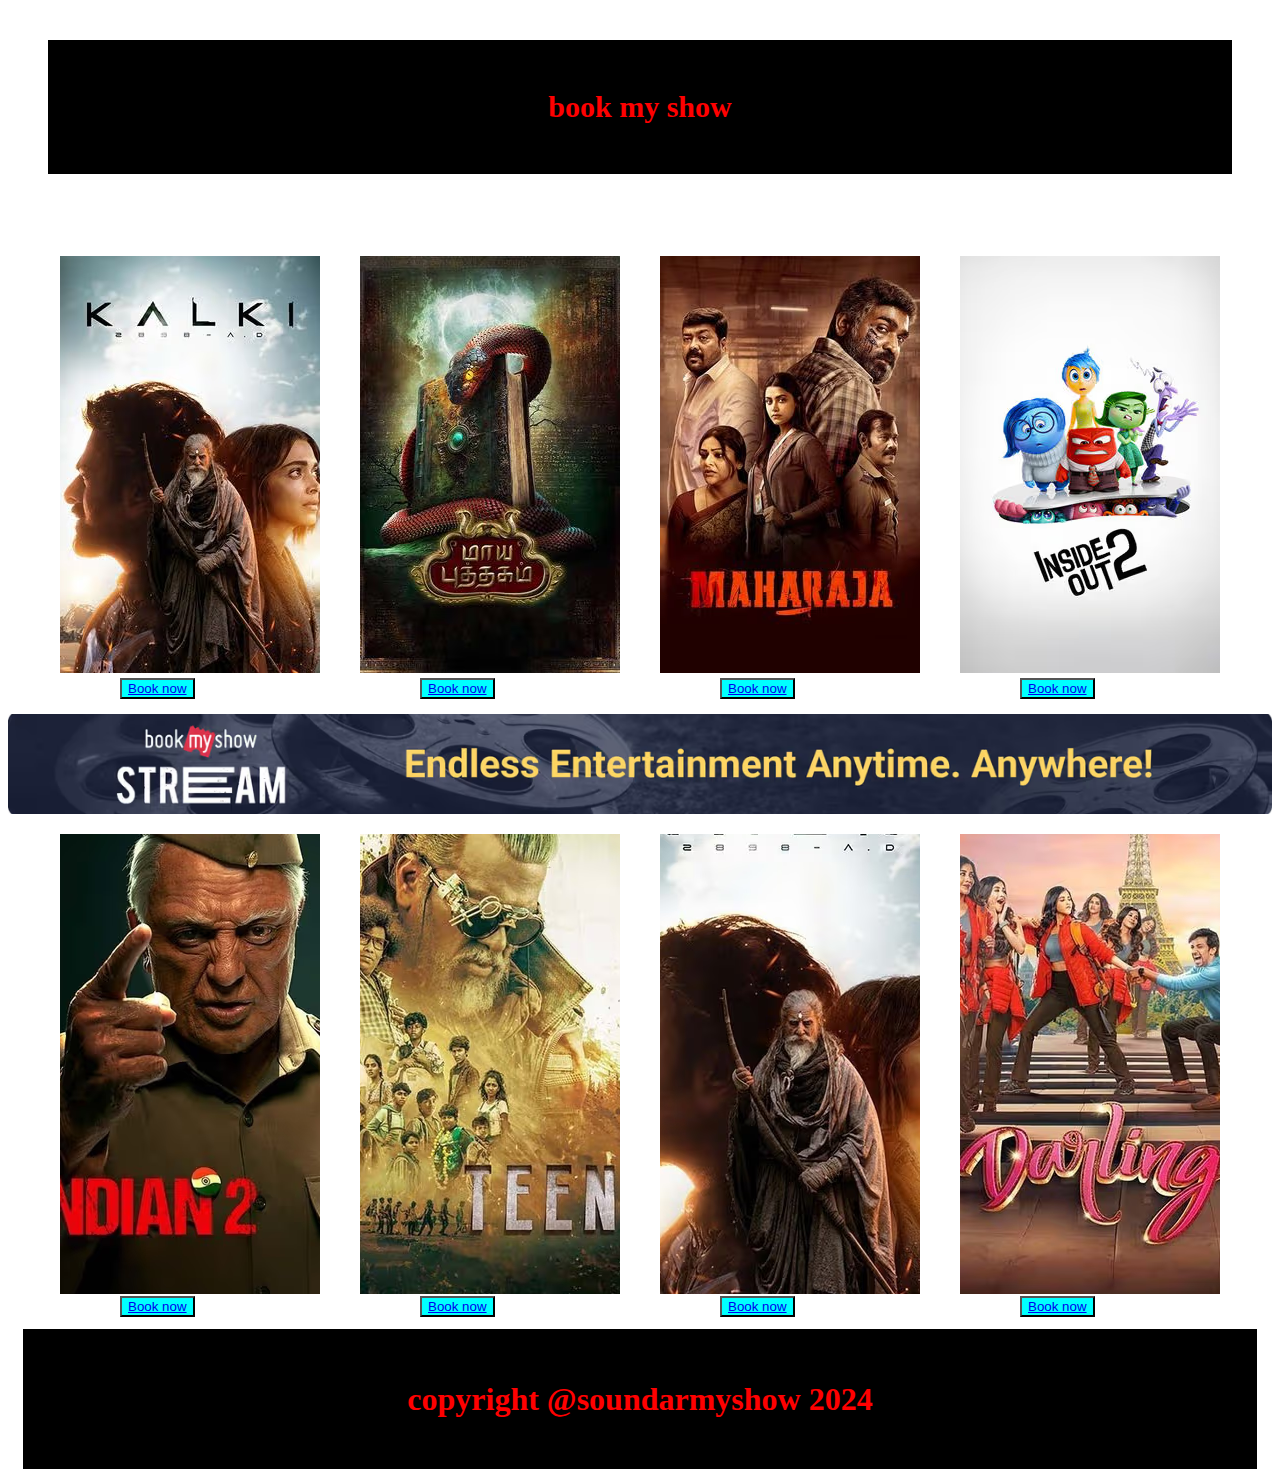
<file: index.html>
<!DOCTYPE html>
<html lang="en">
<head>
    <meta charset="UTF-8">
    <meta name="viewport" content="width=device-width, initial-scale=1.0">
    <title>Movies Ticket Booking Online</title>
    <link rel="stylesheet" href="./css/style.css">
    <link rel="icon" href="./images/favicon.png">
  
</head>
<body>
    <div class="header">
<h1>book my show</h1>
    </div>
    <div class="flex-container">

        
        <div class="box1">
            <br>
            <br>
            <br>
            <br>
            <br>
            <br>
            <br>
            <br>
            <br>
            <br>
            <br>
            <br>
            <br>
            <br>
            <br>
            <br>
            <br>
            <br>
            <br>
            <br>
            <br>
            <br>
            <br>
           <button style="background-color: aqua; color: white; text-align: center; margin-left: 30px;"> <a href="booking.html" >Book now</button></a>
            

        </div>
        <div class="box2"> <br>
            <br>
            <br>
            <br>
            <br>
            <br>
            <br>
            <br>
            <br>
            <br>
            <br>
            <br>
            <br>
            <br>
            <br>
            <br>
            <br>
            <br>
            <br>
            <br>
            <br>
            <br>
            <br>
            <button style="background-color: aqua; color: white; text-align: center; margin-left: 30px;"> <a href="booking.html">Book now</button></a>
            

            

        </div>
        <div class="box3"> <br>
            <br>
            <br>
            <br>
            <br>
            <br>
            <br>
            <br>
            <br>
            <br>
            <br>
            <br>
            <br>
            <br>
            <br>
            <br>
            <br>
            <br>
            <br>
            <br>
            <br>
            <br>
            <br>
            <button style="background-color: aqua; color: white; text-align: center; margin-left: 30px;"> <a href="booking.html">Book now</button></a>
            

            

        </div>
        <div class="box4">
            <br>
            <br>
            <br>
            <br>
            <br>
            <br>
            <br>
            <br>
            <br>
            <br>
            <br>
            <br>
            <br>
            <br>
            <br>
            <br>
            <br>
            <br>
            <br>
            <br>
            <br>
            <br>
            <br>
            <button style="background-color: aqua; color: white; text-align: center; margin-left: 30px;"> <a href="booking.html">Book now</button></a>
            
            
        </div>
        
    
    </div>
    <div class="section1">


    </div>
    <div class="flex-container1">
        
        
        <div class="box5"> <br>
            <br>
            <br>
            <br>
            <br>
            <br>
            <br>
            <br>
            <br>
            <br>
            <br>
            <br>
            <br>
            <br>
            <br>
            <br>
            <br>
            <br>
            <br>
            <br>
            <br>
            <br>
            <br>
            <br>
            <button style="background-color: aqua; color: white; text-align: center; margin-left: 30px;"> <a href="booking.html">Book now</button></a>
            
        </div>
        <div class="box6"> <br>
            <br>
            <br>
            <br>
            <br>
            <br>
            <br>
            <br>
            <br>
            <br>
            <br>
            <br>
            <br>
            <br>
            <br>
            <br>
            <br>
            <br>
            <br>
            <br>
            <br>
            <br>
            <br>
            <br>
            <button style="background-color: aqua; color: white; text-align: center; margin-left: 30px;"> <a href="booking.html">Book now</button></a>
            

            

        </div>
        <div class="box7"> <br>
            <br>
            <br>
            <br>
            <br>
            <br>
            <br>
            <br>
            <br>
            <br>
            <br>
            <br>
            <br>
            <br>
            <br>
            <br>
            <br>
            <br>
            <br>
            <br>
            <br>
            <br>
            <br>
            <br>
            <button style="background-color: aqua; color: white; text-align: center; margin-left: 30px;"> <a href="booking.html">Book now</button></a>
            

            

        </div>
        <div class="box8">
            <br>
            <br>
            <br>
            <br>
            <br>
            <br>
            <br>
            <br>
            <br>
            <br>
            <br>
            <br>
            <br>
            <br>
            <br>
            <br>
            <br>
            <br>
            <br>
            <br>
            <br>
            <br>
            <br>
            <br>

            <button style="background-color: aqua; color: white; text-align: center; margin-left: 30px;"> <a href="booking.html">Book now</button></a>
            
            
        </div>
    </div>
        <div class="footer">

            <h1>copyright @soundarmyshow 2024</h1>
        
    
    </div>
</body>
</html>
</file>
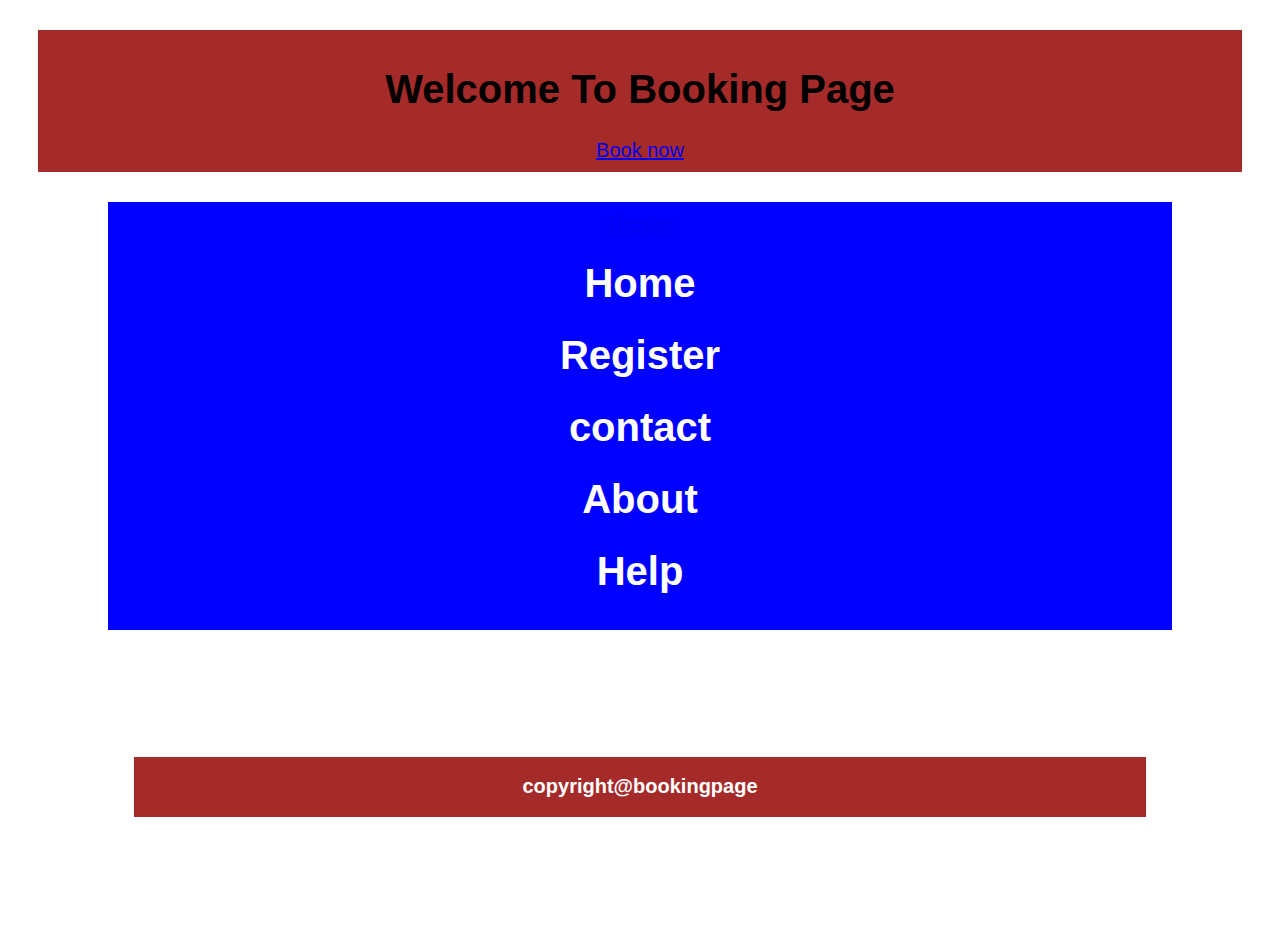
<file: booking.html>
<!DOCTYPE html>
<html lang="en">
<head>
    <meta charset="UTF-8">
    <meta name="viewport" content="width=device-width, initial-scale=1.0">
    <title>BOOKING</title>
    <link rel="stylesheet" href="./css/stylebooking.css">
    <link rel="icon" href="./images/favicon.png">
</head>
<body>
    <div class="header1">
        <h1>Welcome To Booking Page</h1>
        <a href="index.html">Book now</a>
    </div>
    <div class="nav">
        <a href="home.html">Theater</a>
        <h1>Home</h1>
        <h1>Register</h1>
        <h1>contact</h1>
        <h1>About</h1>
        <h1>Help</h1>


    </div>
    <div class="footer">
        <h1>copyright@bookingpage</h1>

    </div>
   

    
</body>
</html>
</file>
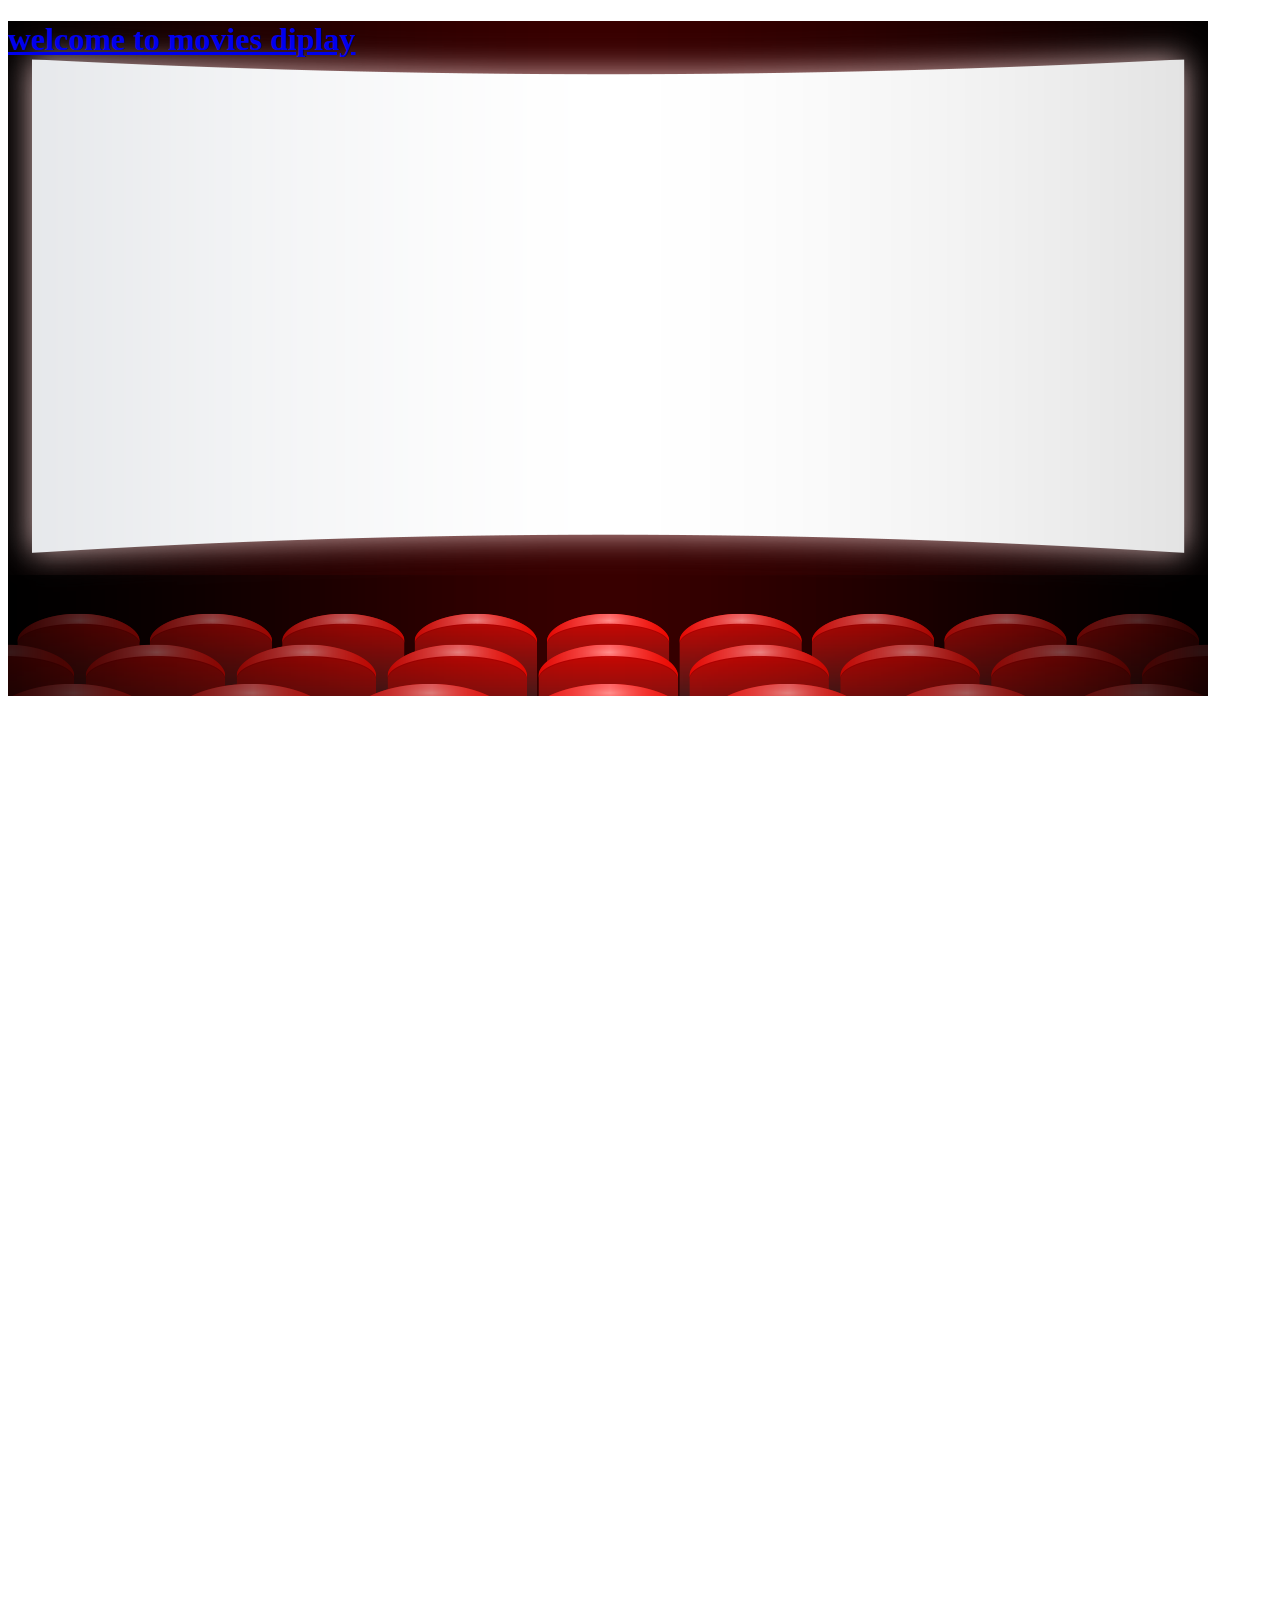
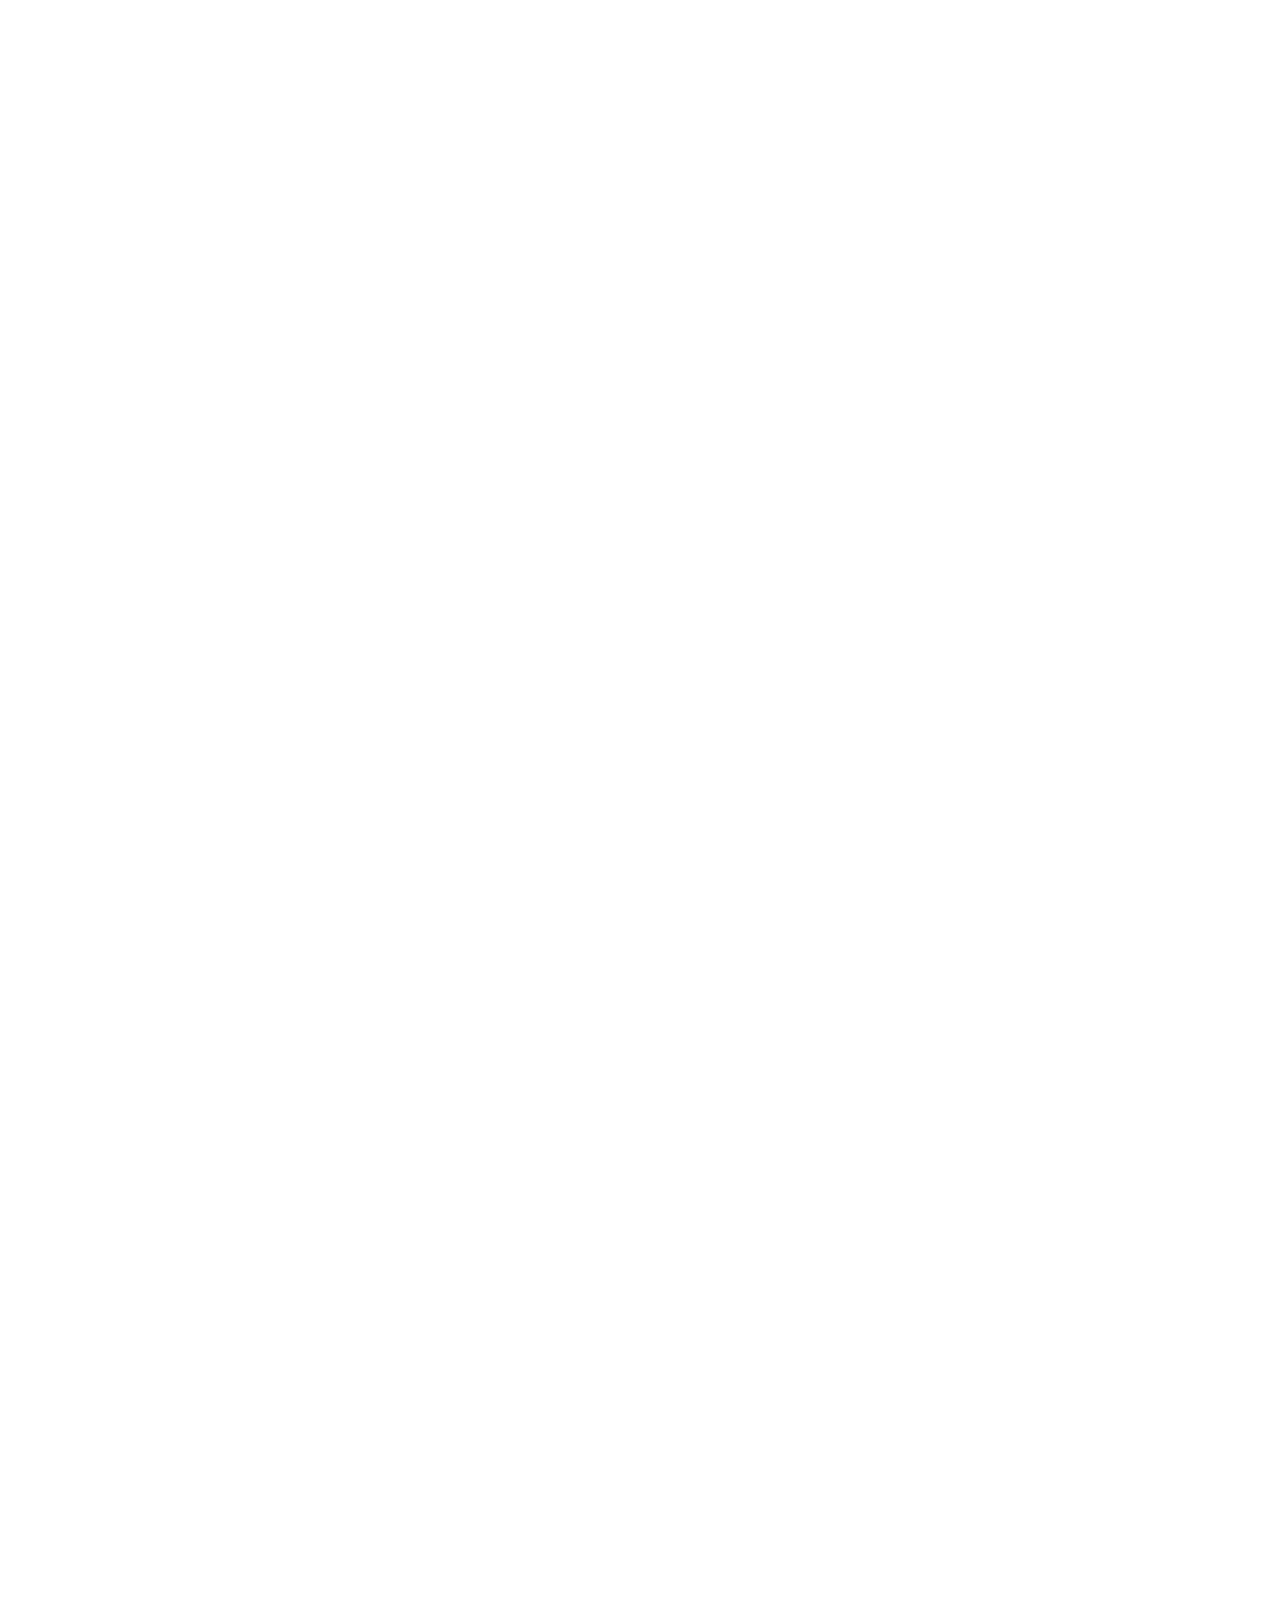
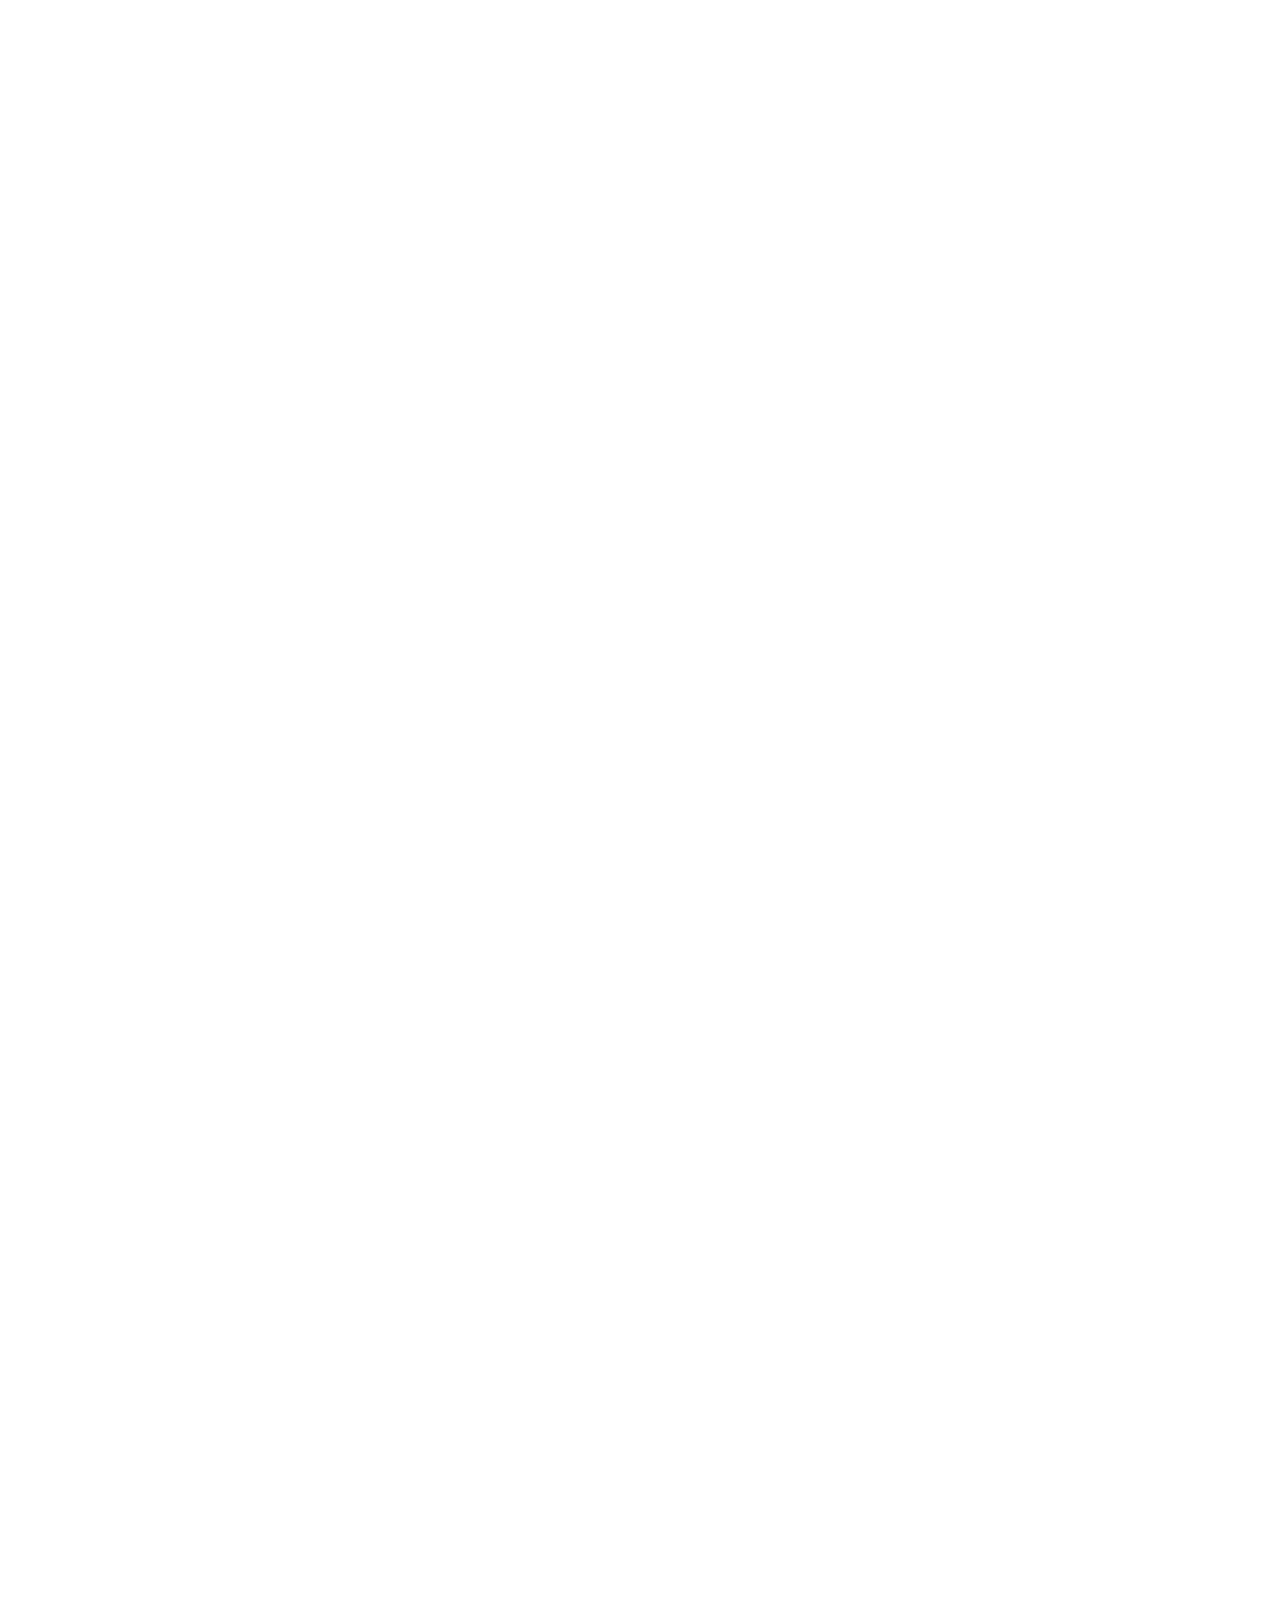
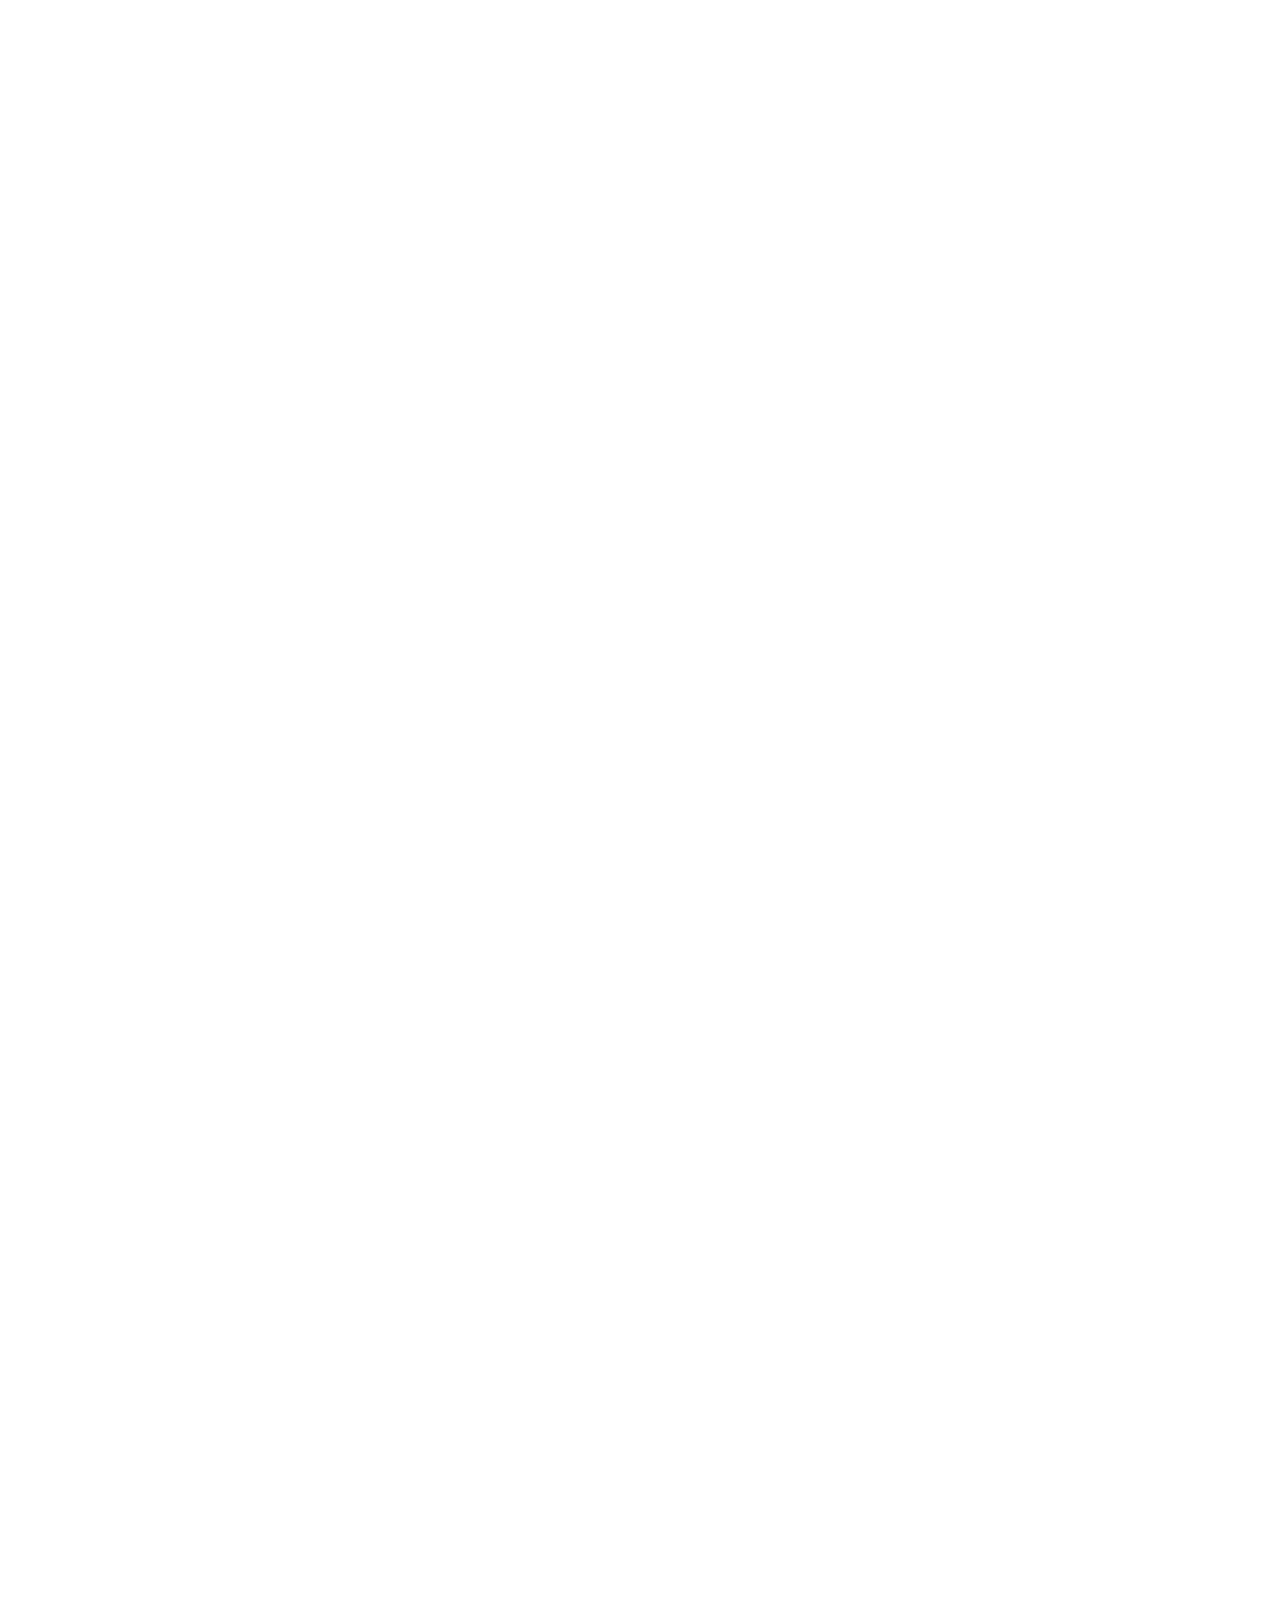
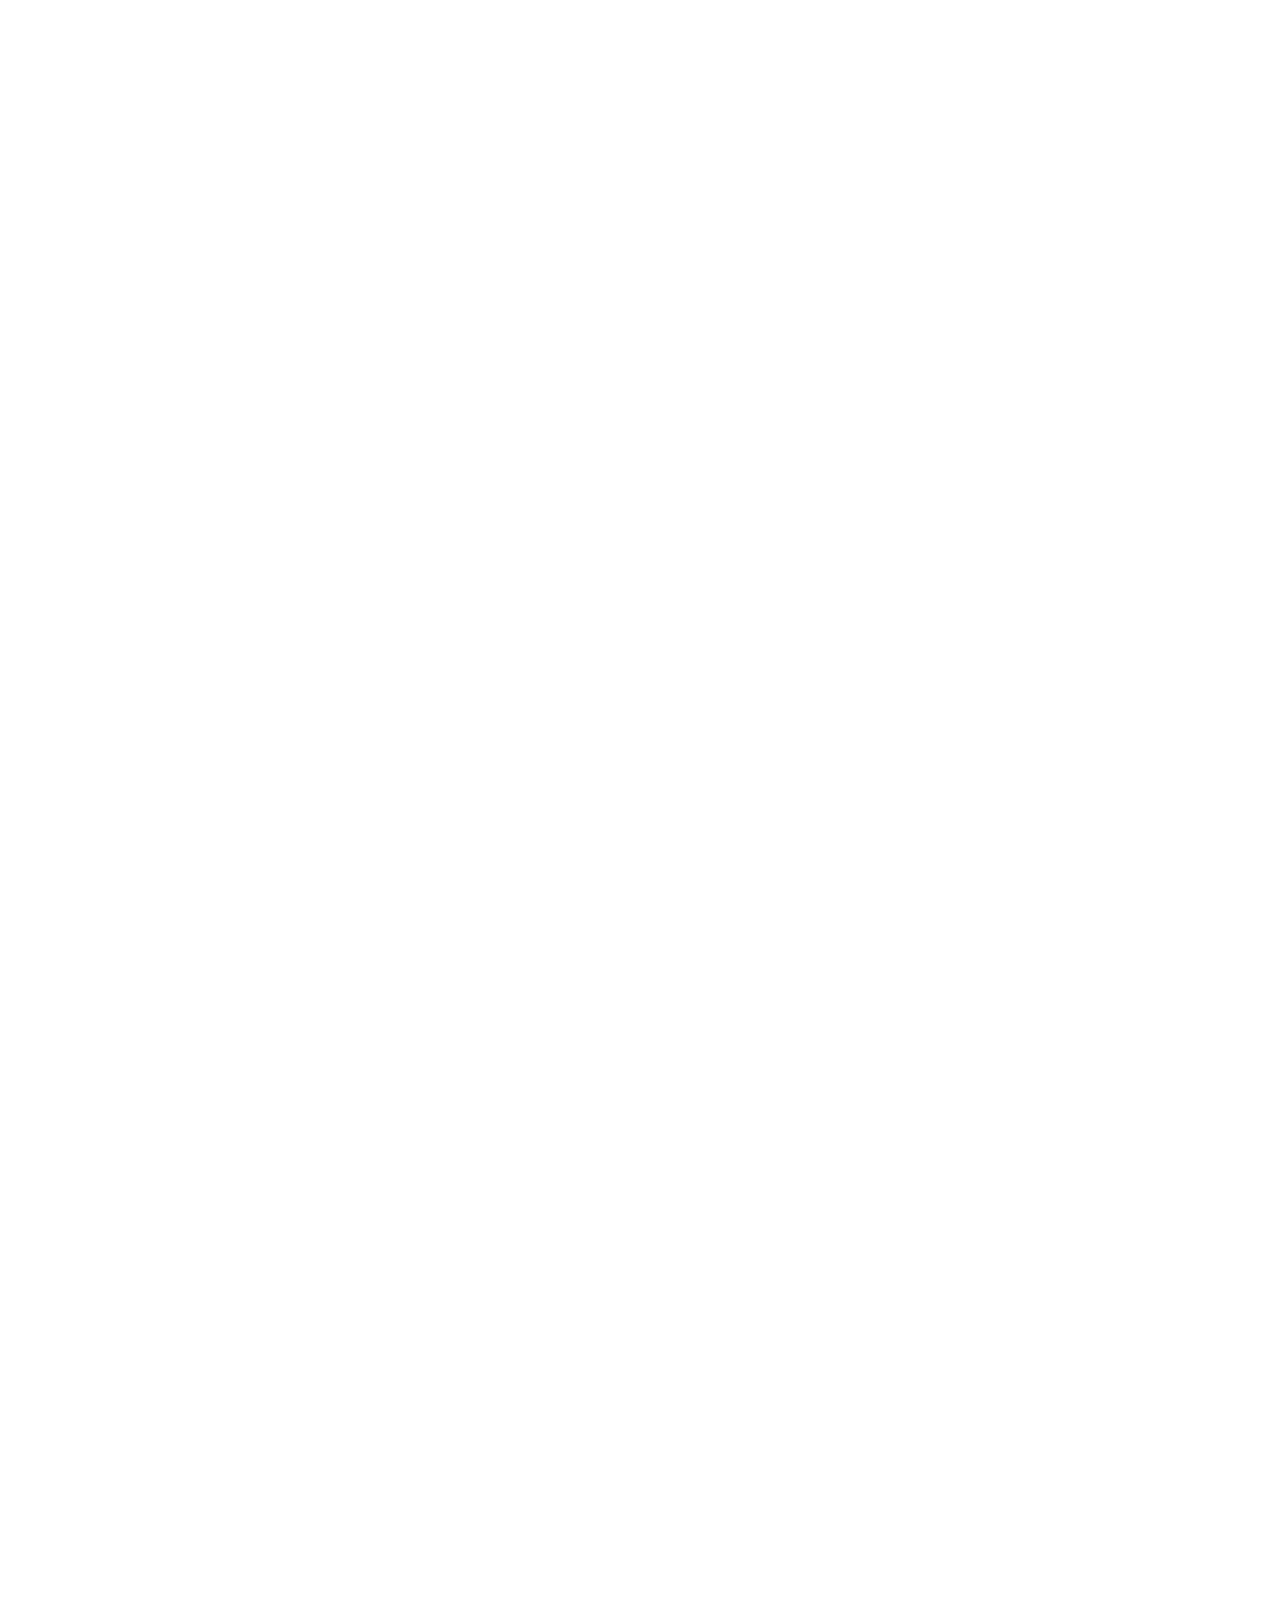
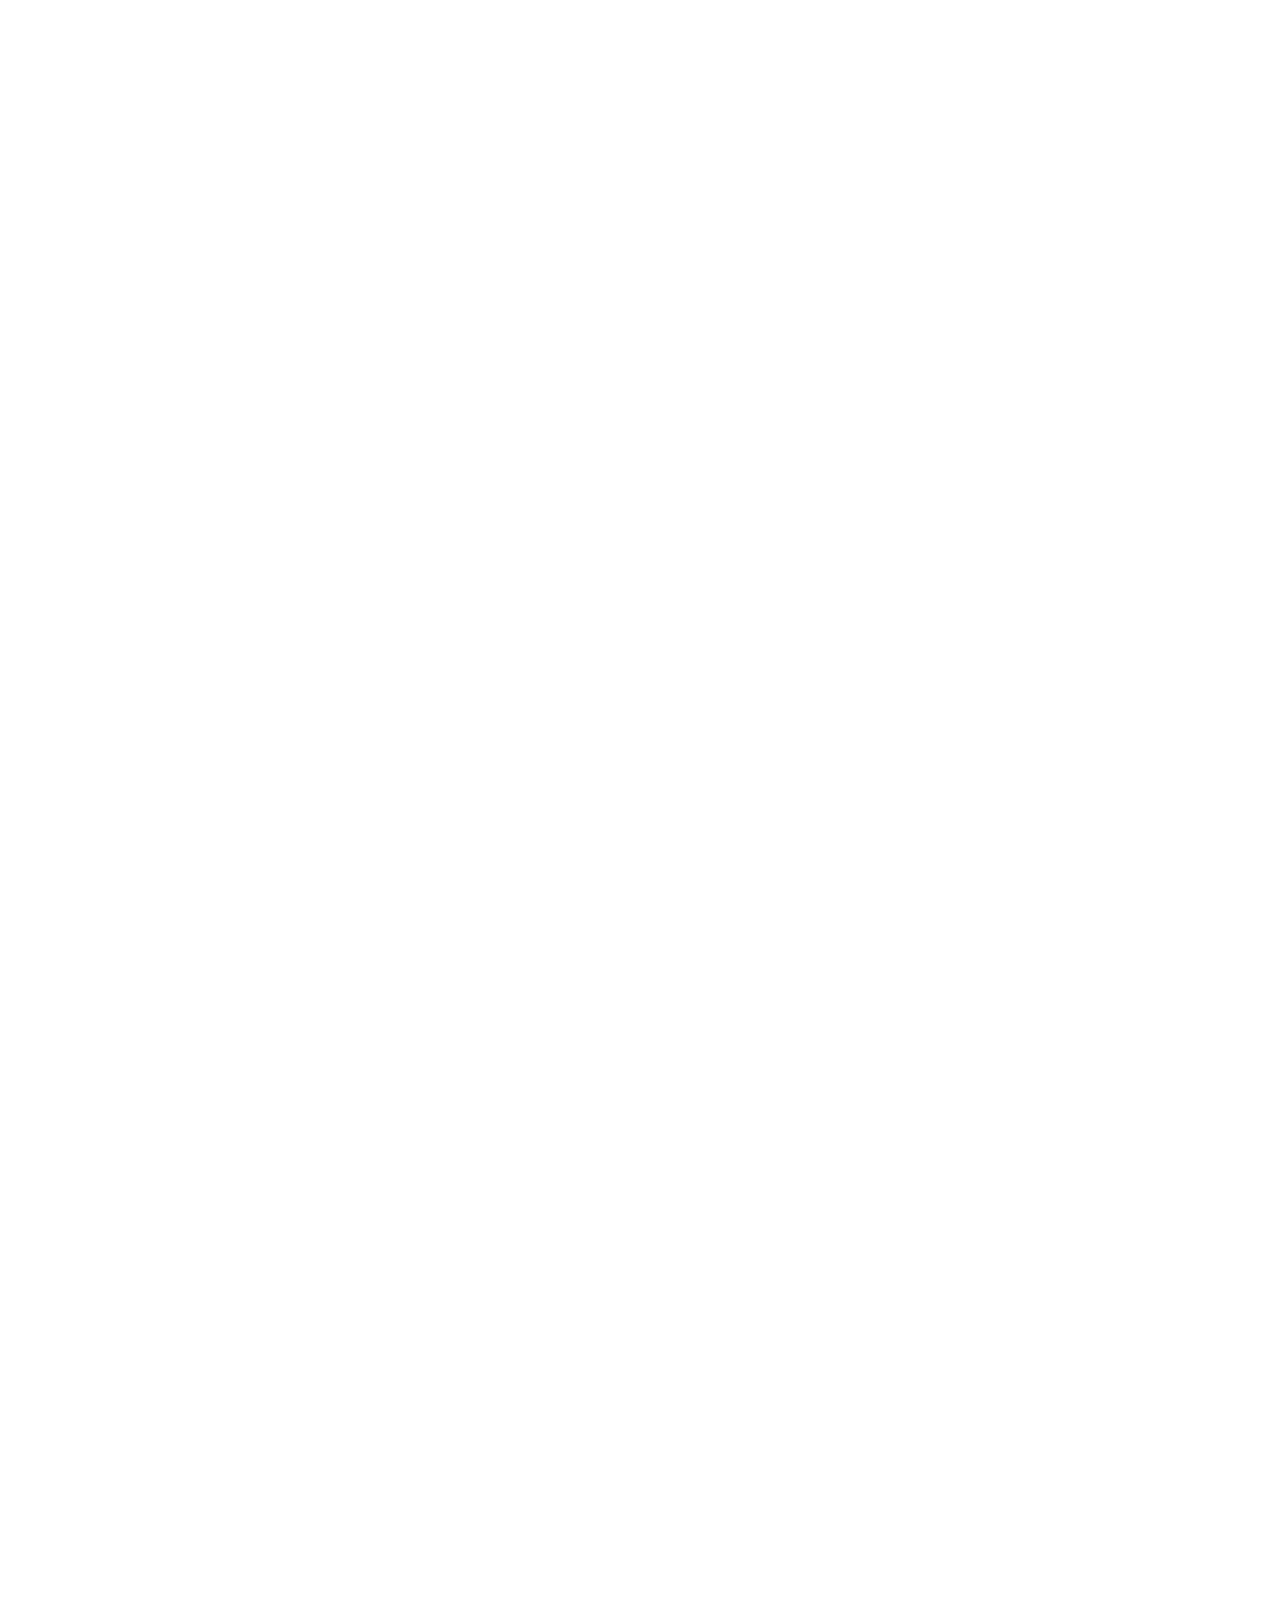
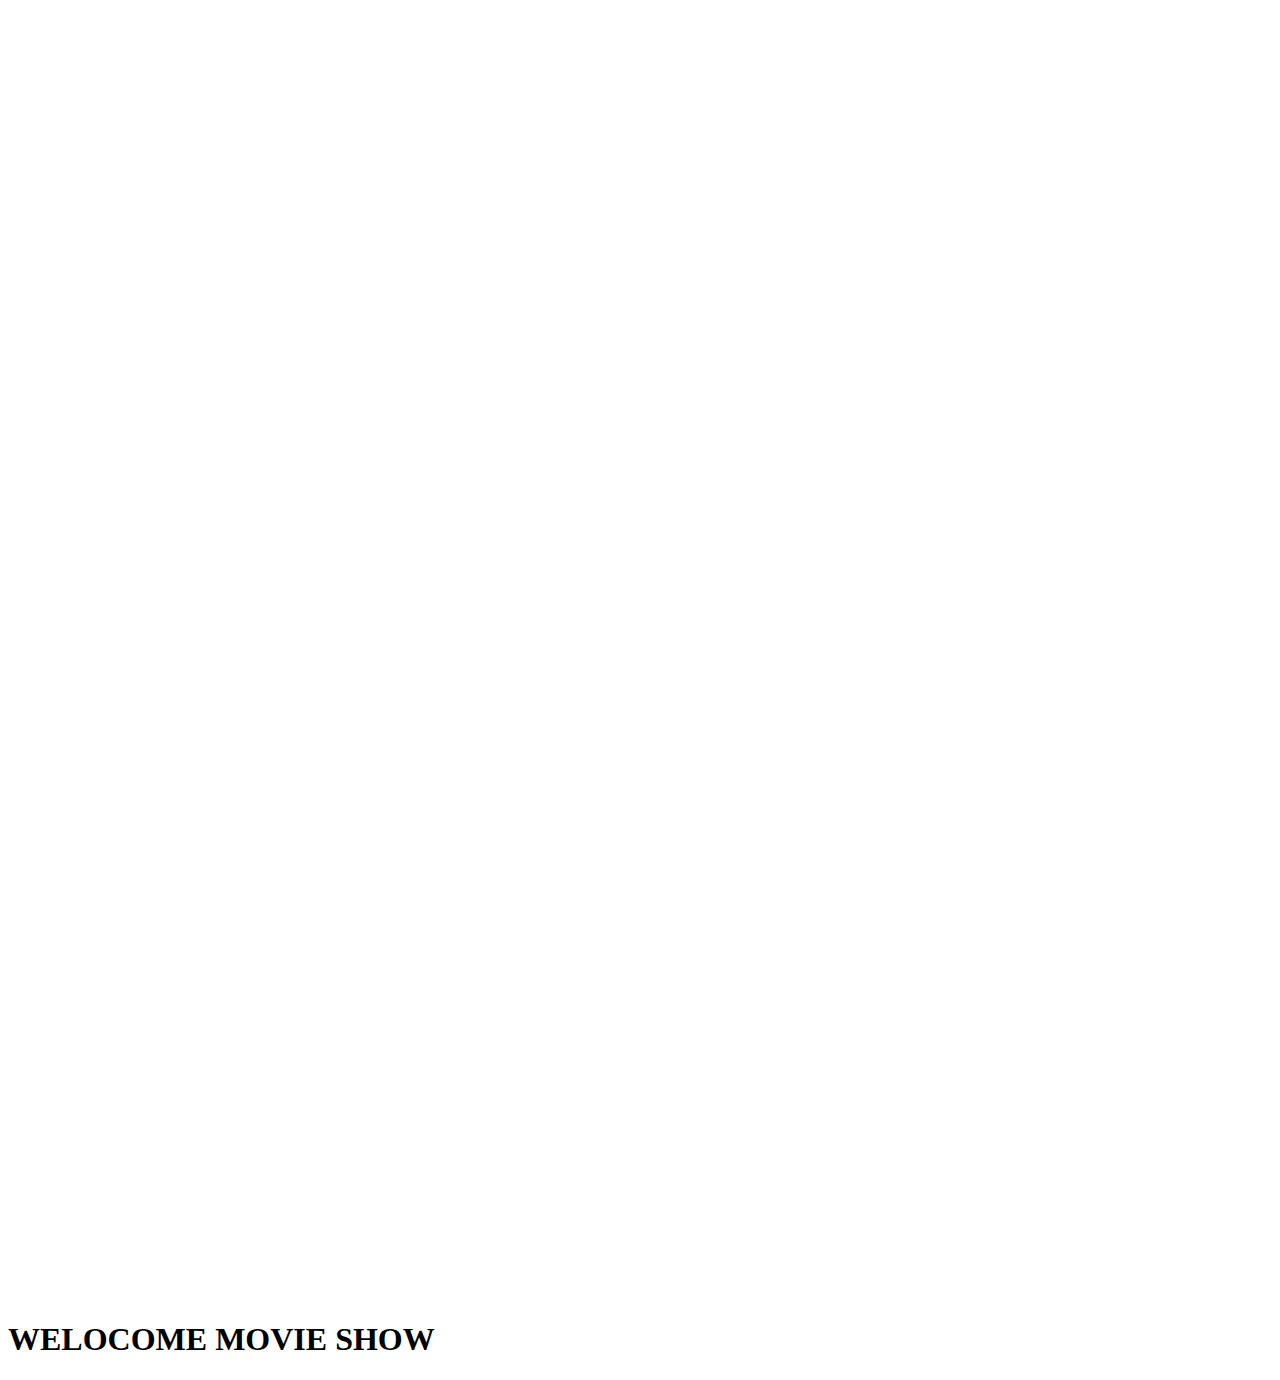
<file: home.html>
<!DOCTYPE html>
<html lang="en">
<head>
    <meta charset="UTF-8">
    <meta name="viewport" content="width=<<device-width>>, initial-scale=1.0">
    <title>FIRST CLASS</title>
    <link rel="stylesheet" href="./css/stylehome.css">
    <link rel="icon" href="./images/favicon1.png">
</head>
<body>
    <div class="header">
       <h1><a href="booking.html">welcome to movies diplay</a></h1>
        <!-- <img src="./images/bg2.png" alt="bg2" height="400px" width="200px" > -->
    </div>
    <div>
        <h1>WELOCOME MOVIE SHOW</h1>
    </div>
    
</body>
</html>
</file>
<file: css/style.css>
.header{
    background-color: black;
    color: red;
    padding: 30px;
    margin: 40px;
    text-align: center;
    font-size: 15px;


}
.flex-container{
    display: flex;
    /* border: 3px solid black;  */
    /* background-color: yellow; */
    justify-content: center;
    /* margin-left: 200px; */
}
.flex-container > .box1{
    width: 200px;
    height: 400px;
    padding: 30px;
    margin: 20px;
    background-image: url('../images/im1.avif');
    background-position: center;
    background-repeat: no-repeat;
    background: size cover;

}
.flex-container > .box2{
    width: 200px;
    height: 400px;
    padding: 30px;
    margin: 20px;
    background-image: url('../images/im2.avif');
    background-position: center;
    background-repeat: no-repeat;
    background: size cover;

}

.flex-container > .box3{
    width: 200px;
    height: 400px;
    padding: 30px;
    margin: 20px;
    background-image: url('../images/im3.avif');
    background-position: center;
    background-repeat: no-repeat;
    background: size cover;
}
.flex-container > .box4{
    width: 200px;
    height: 400px;
    padding: 30px;
    margin: 20px;
    background-image: url('../images/im4.avif');
    background-position: center;
    background-repeat: no-repeat;
    background: size cover;
}

.section1{
    background-image: url('../images/end.avif');
    background-position: center;
    background-repeat: no-repeat;
    background-size: cover;
    height: 100px;
    width: 100%;
    margin-right: 300px;
    /* padding: 10px; */
}
.flex-container1{
    display: flex;
    /* border: 3px solid black;  */
    /* background-color: yellow; */
    justify-content: center;
    /* margin-left: 200px; */
}
.flex-container1 > .box5{
    width: 200px;
    height: 400px;
    padding: 30px;
    margin: 20px;
    background-image: url('../images/im5.avif');
    background-position: center;
    background-repeat: no-repeat;
    background: size cover;
}
.flex-container1 > .box6{
    width: 200px;
    height: 400px;
    padding: 30px;
    margin: 20px;
    background-image: url('../images/im6.avif');
    background-position: center;
    background-repeat: no-repeat;
    background: size cover;
}
.flex-container1 > .box7{
    width: 200px;
    height: 400px;
    padding: 30px;
    margin: 20px;
    background-image: url('../images/im7.avif');
    background-position: center;
    background-repeat: no-repeat;
    background: size cover;
}
.flex-container1 > .box8{
    width: 200px;
    height: 400px;
    padding: 30px;
    margin: 20px;
    background-image: url('../images/im10.avif');
    background-position: center;
    background-repeat: no-repeat;
    background: size cover;
}

 .footer{
    background-color: black;
    color: red;
    padding: 30px;
    text-align: center;
    margin: 15px;
}
</file>
<file: css/stylebooking.css>
.header1{
    background-color: brown;
    padding: 10px;
    margin: 30px;
    color: black;
    font-size: 20px;
    font-family: 'Segoe UI', Tahoma, Geneva, Verdana, sans-serif;
    text-align: center;
}
.nav{
    background-color: blue;
    margin-left: 100px;
    margin-right: 100px;
    padding: 10px;
    color: white;
    font-size: 20px;
    text-align: center;
    font-family: 'Segoe UI', Tahoma, Geneva, Verdana, sans-serif;
    /* margin: 50%; */
}
.footer{
    background-color: brown;
    color: white;
    text-align: center;
    font-size: 10px;
    font-family: 'Gill Sans', 'Gill Sans MT', Calibri, 'Trebuchet MS', sans-serif;
    padding: 5px;
    margin: 10%;
}
</file>
<file: css/stylehome.css>
.header{
    background-image:url(../images/bg1.jpg);
    /* background-position: center; */
    background-repeat: no-repeat;
    size: cover;
    /* padding: 100px; */
    padding-bottom: 100px;
    margin-bottom: 10000px;
    border: 400px;
    height: 800px;
    width: 400;
    background-image: url(../images/bg2.png);
    /* height: 400px;
    width: 100px; */

}
</file>
